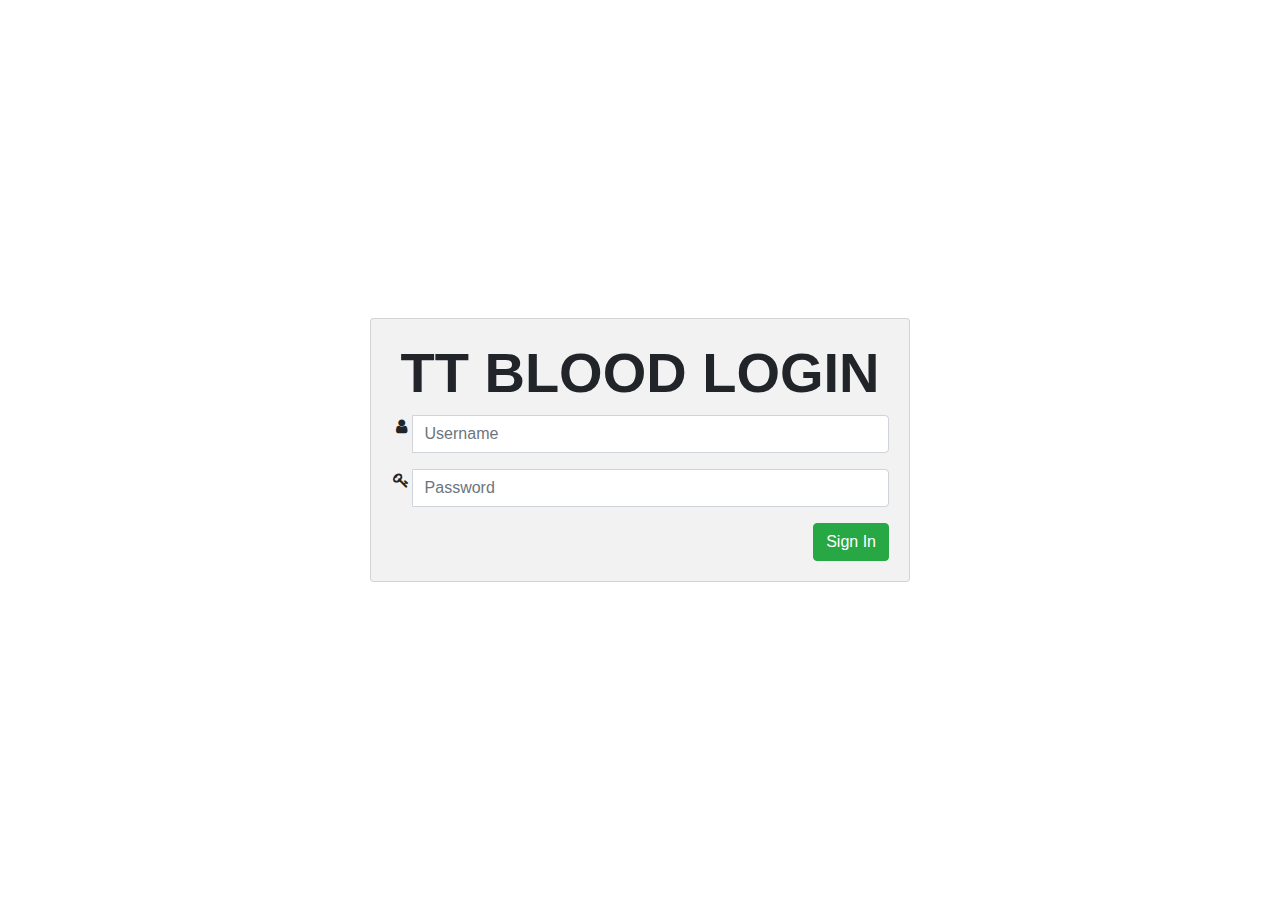
<file: login.html>
<!DOCTYPE html>
<html>
<head>
	<title>Login TT Blood</title>
	<!-- Bootstrap CSS -->
	<link rel="stylesheet" href="https://maxcdn.bootstrapcdn.com/bootstrap/4.0.0-beta.2/css/bootstrap.min.css">
	<link rel="stylesheet" type="text/css" href="https://maxcdn.bootstrapcdn.com/font-awesome/4.7.0/css/font-awesome.min.css">
</head>
<body>
	<div class="container">
		<div class="row" style="height: 100vh;">
			<div class="col-lg-6 my-auto mx-auto">
				<div class="card" style="background-color: #f2f2f2;">
					<div class="card-body">
						<h1 class="text-center display-4" style="font-weight: bold;">TT BLOOD LOGIN</h1>
						<form method="post">
							<div class="form-group">
								<div class="input-group">
									<div class="input-group-addon">
										<i class="fa fa-user fa-fw"></i>
									</div>
									<input type="text" class="form-control" id="username" placeholder="Username">
								</div>
							</div>
							<div class="form-group">
								<div class="input-group">
									<div class="input-group-addon">
										<i class="fa fa-key fa-fw"></i>
									</div>
									<input type="password" class="form-control" id="password" placeholder="Password">
								</div>
							</div>

							<button type="submit" class="btn btn-success" style="float: right;">Sign In</button>
						</form>
					</div>
				</div>
			</div>
		</div>
	</div>
</body>
</html>
</file>
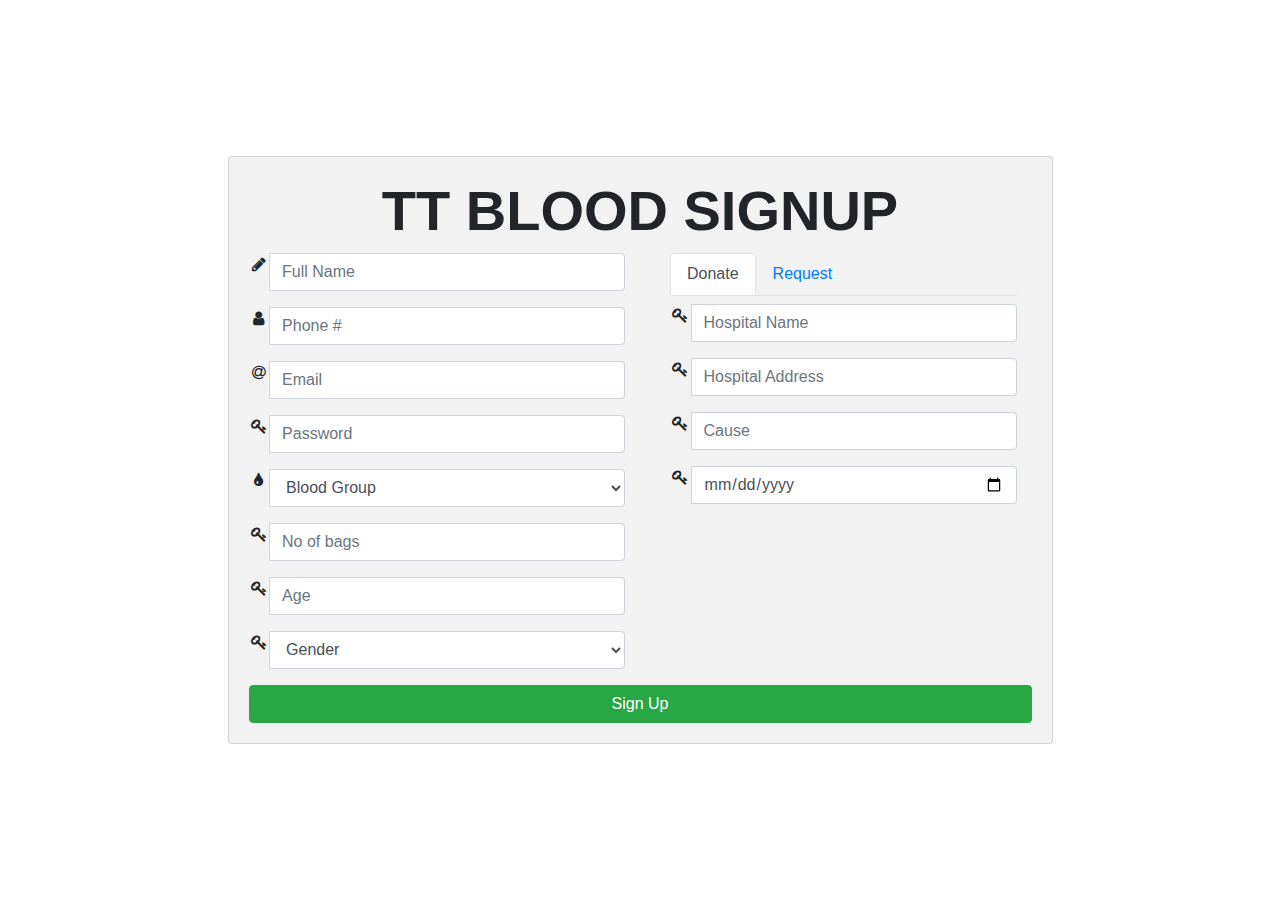
<file: signup.html>
<!DOCTYPE html>
<html>
<head>
	<title>Signup POS</title>
	<!-- Bootstrap CSS -->
	<link rel="stylesheet" href="https://maxcdn.bootstrapcdn.com/bootstrap/4.0.0-beta.2/css/bootstrap.min.css">
	<script src="https://code.jquery.com/jquery-3.2.1.min.js"></script>
	<link rel="stylesheet" type="text/css" href="https://maxcdn.bootstrapcdn.com/font-awesome/4.7.0/css/font-awesome.min.css">
</head>
<body>
	<div class="container">
		<div class="row" style="height: 100vh;">
			<div class="col-lg-9 my-auto mx-auto">
				<div class="card" style="background-color: #f2f2f2;">
					<div class="card-body">
						<h1 class="text-center display-4" style="font-weight: bold;">TT BLOOD SIGNUP</h1>
						<form>
							<div class="row">
								<div class="col-lg-6">
									<div class="form-group">
										<div class="input-group">
											<div class="input-group-addon">
												<i class="fa fa-pencil fa-fw"></i>
											</div>
											<input type="text" class="form-control" id="name" placeholder="Full Name">
										</div>
									</div>
									<div class="form-group">
										<div class="input-group">
											<div class="input-group-addon">
												<i class="fa fa-user fa-fw"></i>
											</div>
											<input type="text" class="form-control" id="phone" placeholder="Phone #">
										</div>
									</div>
									<div class="form-group">
										<div class="input-group">
											<div class="input-group-addon">
												<i class="fa fa-at fa-fw"></i>
											</div>
											<input type="email" class="form-control" id="email" placeholder="Email">
										</div>
									</div>
									<div class="form-group">
										<div class="input-group">
											<div class="input-group-addon">
												<i class="fa fa-key fa-fw"></i>
											</div>
											<input type="password" class="form-control" id="password" placeholder="Password">
										</div>
									</div>
									<div class="form-group">
										<div class="input-group">
											<div class="input-group-addon">
												<i class="fa fa-tint fa-fw"></i>
											</div>
											<select class="form-control" id="bgroup">
												<option disabled selected>Blood Group</option>
												<option>A+</option>
												<option>A-</option>
												<option>B+</option>
												<option>B-</option>
												<option>O+</option>
												<option>O-</option>
											</select>
										</div>
									</div>
									<div class="form-group">
										<div class="input-group">
											<div class="input-group-addon">
												<i class="fa fa-key fa-fw"></i>
											</div>
											<input type="number" class="form-control" id="noofbags" placeholder="No of bags">
										</div>
									</div>
									<div class="form-group">
										<div class="input-group">
											<div class="input-group-addon">
												<i class="fa fa-key fa-fw"></i>
											</div>
											<input type="number" class="form-control" id="age" placeholder="Age">
										</div>
									</div>
									<div class="form-group">
										<div class="input-group">
											<div class="input-group-addon">
												<i class="fa fa-key fa-fw"></i>
											</div>
											<select class="form-control" id="age">
												<option disabled selected>Gender</option>
												<option>Male</option>
												<option>Female</option>
											</select>
										</div>
									</div>
								</div>
								<div class="col col-lg-6">
									<div id="exTab2" class="container">	
										<ul class="nav nav-tabs">
											<li class="nav-item">
												<a class="nav-link active" href="#1" data-toggle="tab">Donate</a>
											</li>
											<li><a class="nav-link" href="#2" data-toggle="tab">Request</a>
											</li>
										</ul>

										<div class="tab-content my-2">
											<div class="tab-pane active" id="1">
												<div class="form-group">
													<div class="input-group">
														<div class="input-group-addon">
															<i class="fa fa-key fa-fw"></i>
														</div>
														<input type="text" class="form-control" id="hospitalname" placeholder="Hospital Name">
													</div>
												</div>
												<div class="form-group">
													<div class="input-group">
														<div class="input-group-addon">
															<i class="fa fa-key fa-fw"></i>
														</div>
														<input type="text" class="form-control" id="hospitaladdress" placeholder="Hospital Address">
													</div>
												</div>
												<div class="form-group">
													<div class="input-group">
														<div class="input-group-addon">
															<i class="fa fa-key fa-fw"></i>
														</div>
														<input type="text" class="form-control" id="cause" placeholder="Cause">
													</div>
												</div>
												<div class="form-group">
													<div class="input-group">
														<div class="input-group-addon">
															<i class="fa fa-key fa-fw"></i>
														</div>
														<input type="date" class="form-control" id="neededtill" placeholder="Needed Till">
													</div>
												</div>
											</div>
											<div class="tab-pane" id="2">
												<div class="form-group">
													<div class="input-group">
														<div class="input-group-addon">
															<i class="fa fa-key fa-fw"></i>
														</div>
														<input type="text" class="form-control" id="address" placeholder="Address">
													</div>
												</div>
												<div class="form-group">
													<div class="input-group">
														<div class="input-group-addon">
															<i class="fa fa-key fa-fw"></i>
														</div>
														<input type="date" class="form-control" id="availabletill" placeholder="Needed Till">
													</div>
												</div>
											</div>
										</div>
									</div>
								</div>
								<div class="col-lg-12">
									<button type="submit" class="btn btn-success" 
									style="float: right; width: 100%;">Sign Up
									</button>
							</div>
						</div>

					</form>
				</div>
			</div>
		</div>
	</div>
</div>
<!-- jQuery first, then Popper.js and Bootstrap JS. -->
<script src="https://code.jquery.com/jquery-3.2.1.slim.min.js" integrity="sha384-KJ3o2DKtIkvYIK3UENzmM7KCkRr/rE9/Qpg6aAZGJwFDMVNA/GpGFF93hXpG5KkN" crossorigin="anonymous"></script>
<script src="https://cdnjs.cloudflare.com/ajax/libs/popper.js/1.11.0/umd/popper.min.js" integrity="sha384-b/U6ypiBEHpOf/4+1nzFpr53nxSS+GLCkfwBdFNTxtclqqenISfwAzpKaMNFNmj4" crossorigin="anonymous"></script>
<script src="https://maxcdn.bootstrapcdn.com/bootstrap/4.0.0-beta/js/bootstrap.min.js" integrity="sha384-h0AbiXch4ZDo7tp9hKZ4TsHbi047NrKGLO3SEJAg45jXxnGIfYzk4Si90RDIqNm1" crossorigin="anonymous"></script>
</body>
</html>
</file>
